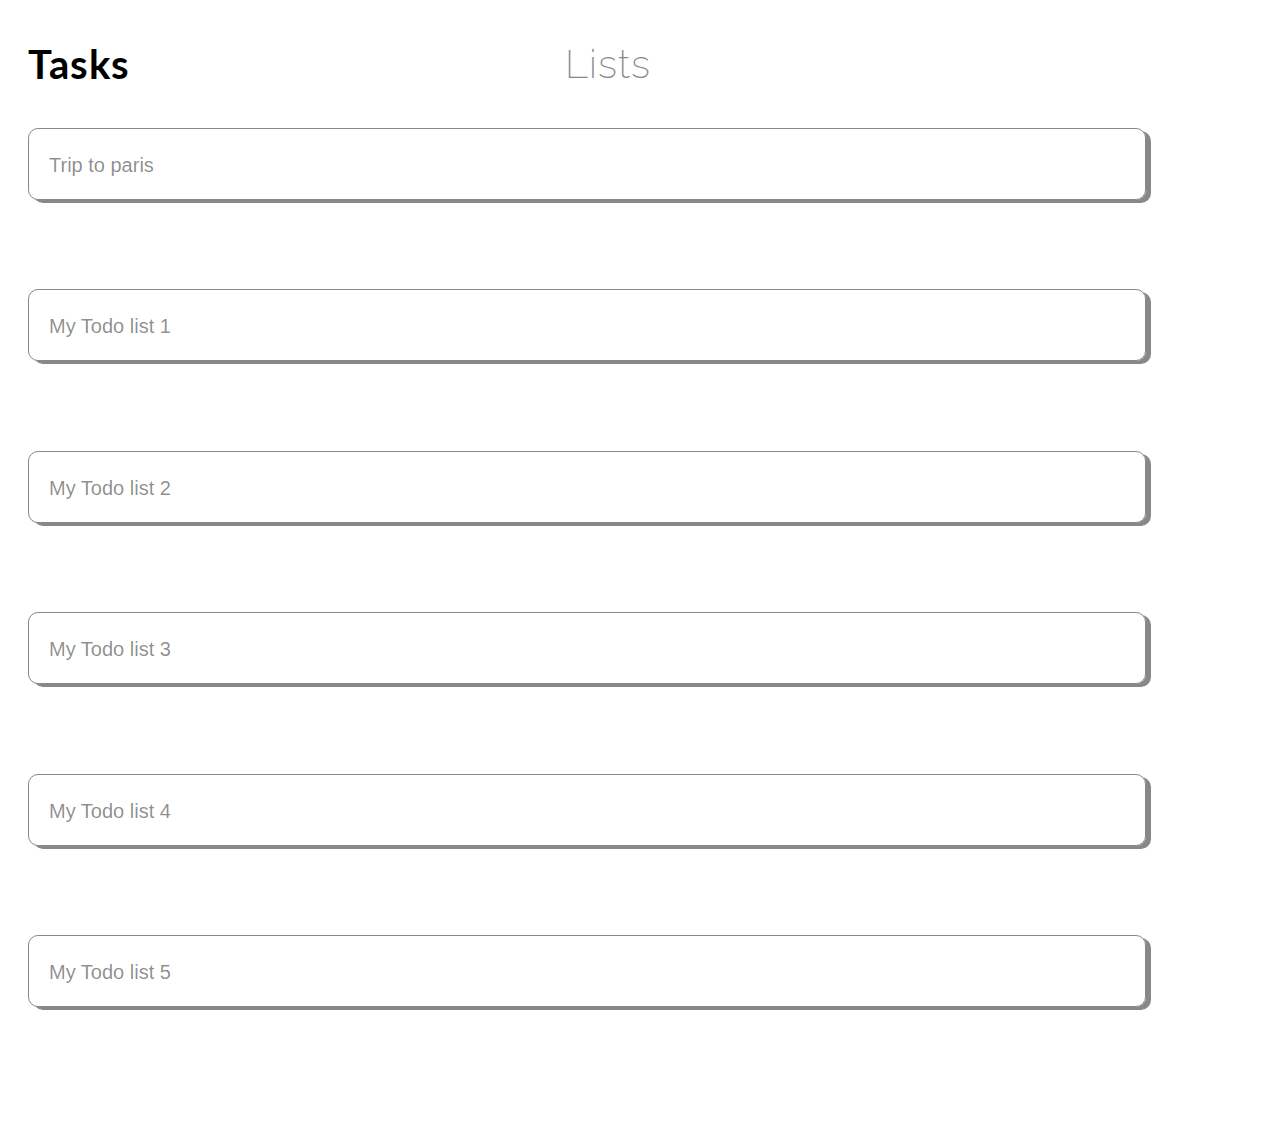
<file: Index.html>
<!DOCTYPE html>
<html lang="en">
<head>
    <meta charset="UTF-8">
    <meta http-equiv="X-UA-Compatible" content="IE=edge">
    <meta name="viewport" content="width=device-width, initial-scale=1.0">
    <link href="https://fonts.googleapis.com/css2?family=Lato:wght@900&display=swap" rel="stylesheet">
    <link rel="preconnect" href="https://fonts.gstatic.com" crossorigin>
    <link href="https://fonts.googleapis.com/css2?family=Raleway:wght@100&display=swap" rel="stylesheet">
    <link rel="stylesheet" href="https://use.fontawesome.com/releases/v5.15.4/css/all.css" integrity="sha384-DyZ88mC6Up2uqS4h/KRgHuoeGwBcD4Ng9SiP4dIRy0EXTlnuz47vAwmeGwVChigm" crossorigin="anonymous">
    <link rel="stylesheet" href="style.css">
    <title>First Page</title>
</head>
<body>
    
 <div class="Main-container">
    <div class="Header">
        <div class="Header-tasks">Tasks</div>
        <div class="Header-lists">Lists</div>
        <div class="Icon"><a href="popup2.html" style="cursor: pointer;"><i class="fas fa-plus-circle" style="color: crimson;"></i></a></div>
    </div>
    <div class="cards">
        <a href="Trip-to-Paris.html" style="color:rgba(0, 0, 0, 0.452); text-decoration: none; cursor: pointer;">
            Trip to paris
        </a>
    </div>
    <div class="cards">
        My Todo list 1
    </div>
    <div class="cards">
        My Todo list 2
    </div>
    <div class="cards">
        My Todo list 3
    </div>
    <div class="cards">
        My Todo list 4
    </div>
    <div class="cards">
        My Todo list 5
    </div>
 </div>

</body>
</html>
</file>
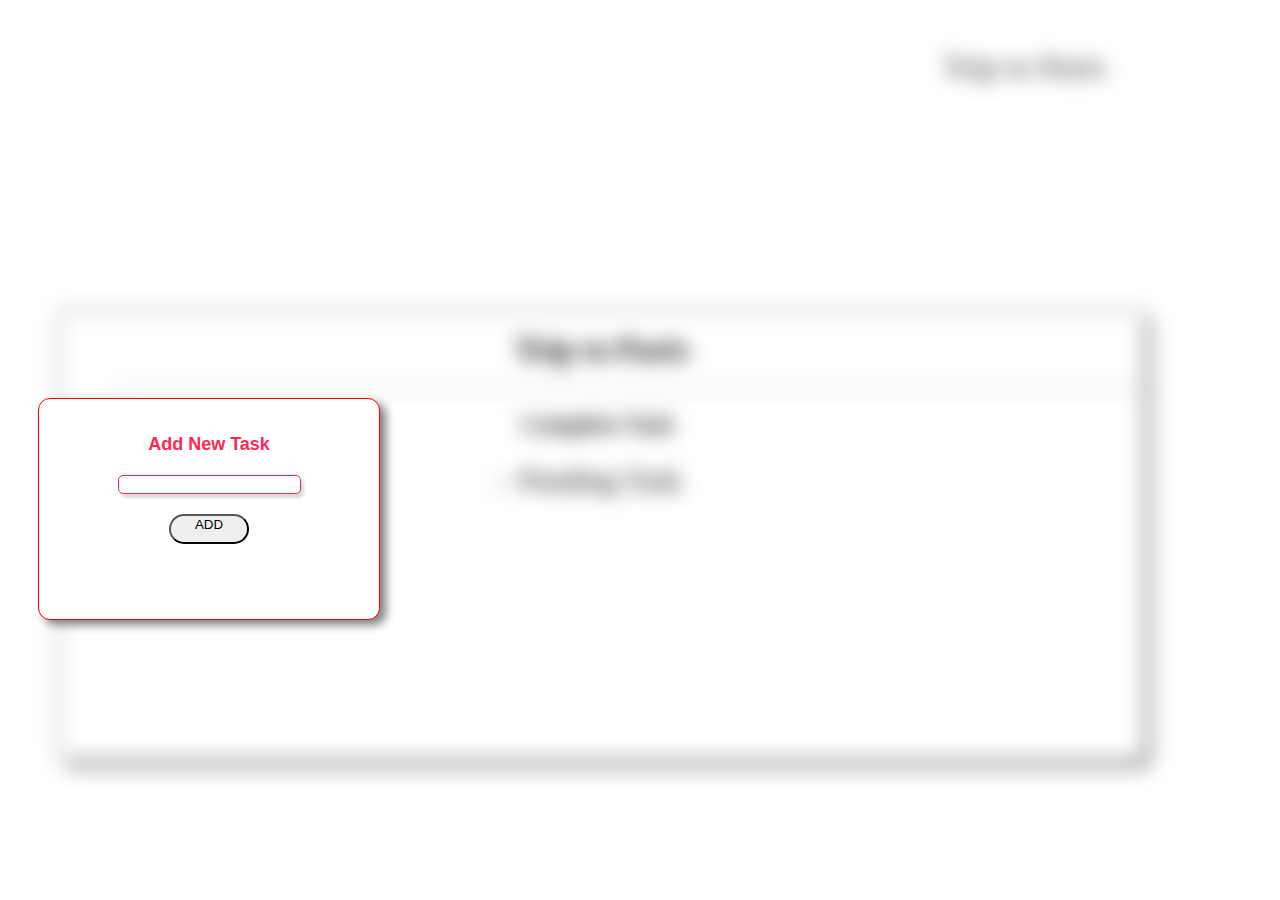
<file: popup.html>
<!DOCTYPE html>
<html lang="en">
<head>
    <meta charset="UTF-8">
    <meta http-equiv="X-UA-Compatible" content="IE=edge">
    <meta name="viewport" content="width=device-width, initial-scale=1.0">
    <link rel="preconnect" href="https://fonts.gstatic.com" crossorigin>
    <link href="https://cdn.jsdelivr.net/npm/bootstrap@5.1.1/dist/css/bootstrap.min.css" rel="stylesheet" integrity="sha384-F3w7mX95PdgyTmZZMECAngseQB83DfGTowi0iMjiWaeVhAn4FJkqJByhZMI3AhiU" crossorigin="anonymous">
    <link rel="stylesheet" href="https://use.fontawesome.com/releases/v5.15.4/css/all.css" integrity="sha384-DyZ88mC6Up2uqS4h/KRgHuoeGwBcD4Ng9SiP4dIRy0EXTlnuz47vAwmeGwVChigm" crossorigin="anonymous">
    <link rel="stylesheet" href="popup.css">
    <title>popup</title>
</head>
<body>
    <div class="Main-container">
       <div class="Header">
            <div class="Icon">
            <i class="fas fa-arrow-circle-left" style="color: crimson;"></i>
            </div>
            <div class="text">Trip to Paris</div>
        </div>
        <div class="card">
            <h1>Trip to Paris</h1>
            <div class="hr"><hr>
            <h2 class="h2">Complete Task</h2>
            </div>
            <div class="check">
            <input type="checkbox">
            <label for="checkbox">Pending Task</label>
            </div>
            <div class="icon2">
                <i class="fas fa-2x fa-plus-circle" style="color: crimson;"></i>
            </div>
        </div>
    </div>
    <div class="popup">
        <h2 style="font-family: 'Raleway', sans-serif; color: rgb(252, 42, 84); font-size: 18px;">Add New Task</h2>
        <div class="data">
            <input type="text" style="border: 1px solid rgb(252, 42, 84); border-radius: 5px; box-shadow: 3px 4px 3px gainsboro;">
        </div>
        <div class="btn">
        <button type="button" class="btn btn-danger" style="width: 80px;">ADD</button>
        </div>
    </div>
</body>
</html>
</file>
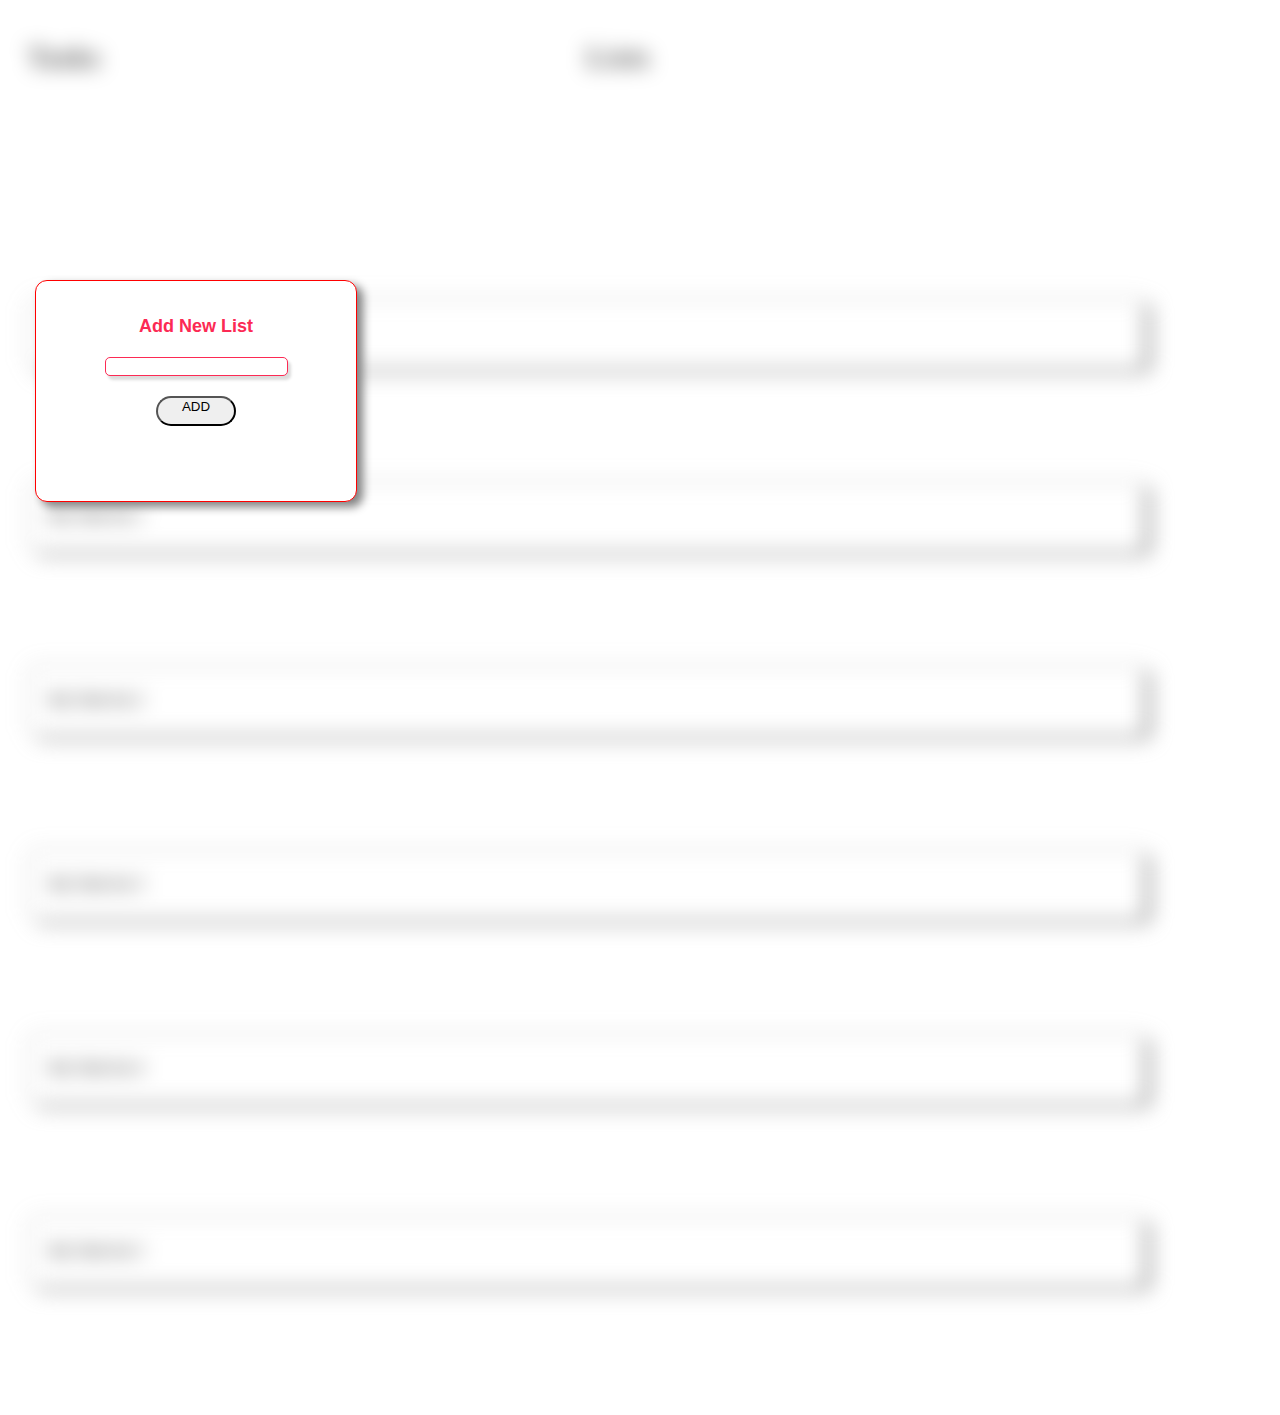
<file: popup2.html>
<!DOCTYPE html>
<html lang="en">
<head>
    <meta charset="UTF-8">
    <meta http-equiv="X-UA-Compatible" content="IE=edge">
    <meta name="viewport" content="width=device-width, initial-scale=1.0">
    <link href="https://cdn.jsdelivr.net/npm/bootstrap@5.1.1/dist/css/bootstrap.min.css" rel="stylesheet" integrity="sha384-F3w7mX95PdgyTmZZMECAngseQB83DfGTowi0iMjiWaeVhAn4FJkqJByhZMI3AhiU" crossorigin="anonymous">
    <link rel="stylesheet" href="https://use.fontawesome.com/releases/v5.15.4/css/all.css" integrity="sha384-DyZ88mC6Up2uqS4h/KRgHuoeGwBcD4Ng9SiP4dIRy0EXTlnuz47vAwmeGwVChigm" crossorigin="anonymous">
    <link rel="stylesheet" href="popup2.css">
    <title>First Page</title>
</head>
<body>
    
 <div class="Main-container">
    <div class="Header">
        <div class="Header-tasks">Tasks</div>
        <div class="Header-lists">Lists</div>
        <div class="Icon"><i class="fas fa-plus-circle" style="color: crimson;"></i></div>
    </div>
    <div class="cards">
        Trip to paris
    </div>
    <div class="cards">
        My Todo list 1
    </div>
    <div class="cards">
        My Todo list 2
    </div>
    <div class="cards">
        My Todo list 3
    </div>
    <div class="cards">
        My Todo list 4
    </div>
    <div class="cards">
        My Todo list 5
    </div>
 </div>
    <div class="popup">
        <h2 style="font-family: 'Raleway', sans-serif; color: rgb(252, 42, 84); font-size: 18px;">Add New List</h2>
        <div class="data">
            <input type="text" style="border: 1px solid rgb(252, 42, 84); border-radius: 5px; box-shadow: 3px 4px 3px gainsboro;">
        </div>
        <div class="btn">
        <button type="button" class="btn btn-danger" style="width: 80px;">ADD</button>
        </div>
    </div>
</body>
</html>
</file>
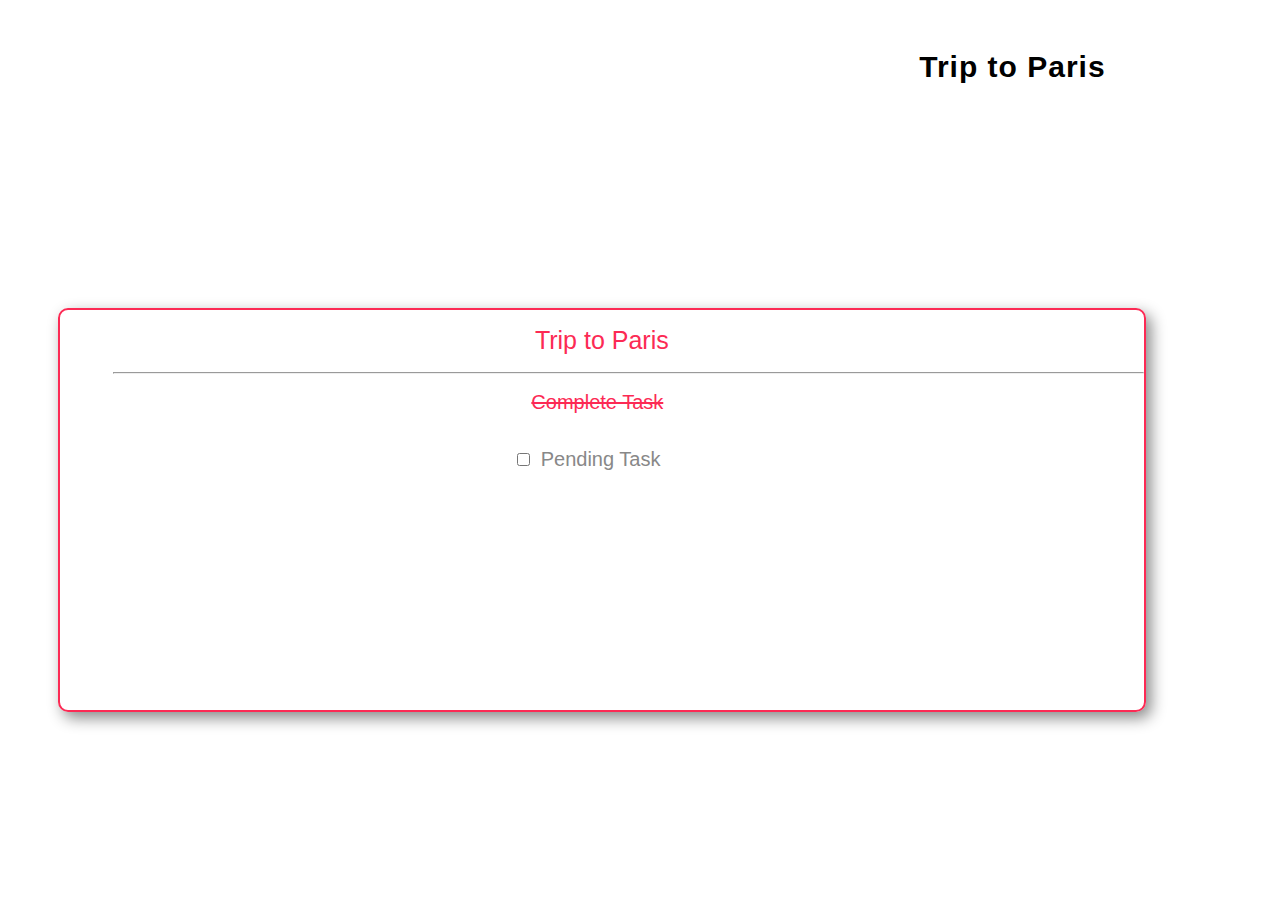
<file: Trip-to-Paris.html>
<!DOCTYPE html>
<html lang="en">
<head>
    <meta charset="UTF-8">
    <meta http-equiv="X-UA-Compatible" content="IE=edge">
    <meta name="viewport" content="width=device-width, initial-scale=1.0">
    <link rel="stylesheet" href="https://use.fontawesome.com/releases/v5.15.4/css/all.css" integrity="sha384-DyZ88mC6Up2uqS4h/KRgHuoeGwBcD4Ng9SiP4dIRy0EXTlnuz47vAwmeGwVChigm" crossorigin="anonymous">
    <link rel="preconnect" href="https://fonts.gstatic.com" crossorigin>
    <link rel="preconnect" href="https://fonts.gstatic.com" crossorigin>
    <link rel="stylesheet" href="Trip-to-Paris.css">
    <title>Trip to paris</title>
</head>
<body>
    <div class="Main-container">
       <div class="Header">
            <div class="Icon">
                <a href="Index.html" style="cursor: pointer;">
                <i class="fas fa-arrow-circle-left" style="color: crimson;"></i>
                </a>
            </div>
            <div class="text">Trip to Paris</div>
        </div>
        <div class="card">
            <h1 style="font-family: 'Raleway', sans-serif; font-weight: 200; font-size: 25px; color:rgb(252, 42, 84)">Trip to Paris</h1>
            <div class="hr"><hr>
            <h2 class="h2" style="font-family: 'Raleway', sans-serif; font-weight:200 ;font-size:20px; color: rgb(252, 42, 84); text-decoration:line-through;">Complete Task</h2>
            </div>
            <div class="check">
            <input type="checkbox">
            <label for="checkbox" style="color: #888888; font-family: 'Raleway', sans-serif; font-size: 20px;">Pending Task</label>
            </div>
            <div class="icon2">
                <a href="popup.html" style="cursor: pointer;">
                <i class="fas fa-2x fa-plus-circle" style="color: crimson;"></i>
                </a>
            </div>
        </div>
    </div>
</body>
</html>
</file>
<file: style.css>
.Main-container{
    margin: 10%;
    text-align: center;
    margin-top: 40px;
    margin-left: 20px;
    
}

.Header{
    display: flex;
    justify-content: space-between;
    font-size: 30px;
    margin-bottom: 40px;
    letter-spacing: 1px;
    position: relative;
}

.Header-tasks{
    font-size: 40px;
    font-weight: bolder;
    font-family: 'Lato', sans-serif;
    margin-top: 0;
    padding-top: 0;

}

.Header-lists{
    margin-right: 60px;
    font-size: 40px;
    font-weight: 200;
    color: #888888;
    font-family: 'Raleway', sans-serif;
    margin-top: 0;
}
.cards{
    margin-bottom: 8%;
    border: 1px solid #888888;
    height: 40px;
    text-align: left;
    padding-left: 20px;
    padding-top: 25px;
    padding-bottom: 5px;
    border-radius: 10px;
    box-shadow: 5px 3px #888888;
    font-size: 20px;
    font-family: 'Urbanist', sans-serif;
    font-weight: 500;
    color: rgba(0, 0, 0, 0.452);

}
.icon{
   position: absolute;
   margin-right: 10px;
   margin-top: 10px;
   line-height: 40px;
   padding-top: 10px;
   
}
</file>
<file: popup.css>
.Main-container{
    margin: 10%;
    text-align: center;
    margin-top: 50px;
    margin-left: 20px;
    filter: blur(10px);
    position: relative;
}

.Header{
    display: flex;
    justify-content: space-between;
    font-size: 30px;
    margin-bottom: 20%;
    letter-spacing: 1px;

}

.Icon{
    margin-left: 20px;
}

.text{
    margin-right: 40px;
}

.card{
    border: 2px solid #888888;
    border-radius: 10px;
    height: 450px;
    box-shadow: 5px 6px #888888;
    margin-left: 30px;
    position: relative;
    
}
.hr{
    padding-left: 53px;
    margin-bottom: 20px;
}
.h2{
    padding-right: 62px;

}

.check{
    margin-top: 20px;
    padding-right: 30px;
    font-size: 30px;
    line-height: 44px;
}

.icon2{
    position: absolute;
    bottom: 20px;
    right: 25px;
}

.popup{
    background: #ffff;
    text-align: center;
    align-items: center;
    border: 1px solid red;
    border-radius: 12px;
    padding: 20px;
    margin: 30px;
    position: absolute;
    height: 180px;
    width: 300px;
    bottom: 250px;
    box-shadow: 6px 5px 10px grey;
}

.data{
    margin-top: 20px;
}

.btn{
    margin-top: 10px;
    border-radius: 30px;
    padding-bottom: 10px;
}
</file>
<file: popup2.css>
.Main-container{
    margin: 10%;
    text-align: center;
    margin-top: 40px;
    margin-left: 20px;
    filter: blur(10px);
    position: relative;
}

.Header{
    display: flex;
    justify-content: space-between;
    font-size: 30px;
    margin-bottom: 20%;
    letter-spacing: 1px;
}

.Header-tasks{

}

.Header-lists{
    margin-left: -10px;
}
.cards{
    margin-bottom: 10%;
    border: 1px solid #888888;
    height: 40px;
    text-align: left;
    padding-left: 20px;
    padding-top: 25px;
    padding-bottom: 5px;
    border-radius: 10px;
    box-shadow: 5px 3px #888888;

}

.popup{
    background: #ffff;
    text-align: center;
    border: 1px solid red;
    border-radius: 12px;
    padding: 20px;
    margin: 30px;
    position: absolute;
    height: 180px;
    width: 280px;
    top: 250px;
    right: 180px;
    left: 5px;
    bottom: 100px;
    box-shadow: 6px 5px 10px grey;
}

.data{
    margin-top: 20px;
}

.btn{
    margin-top: 10px;
    border-radius: 30px;
    padding-bottom: 10px;
}
</file>
<file: Trip-to-Paris.css>
.Main-container{
    margin: 10%;
    text-align: center;
    margin-top: 50px;
    margin-left: 20px;
}

.Header{
    display: flex;
    justify-content: space-between;
    font-size: 30px;
    margin-bottom: 20%;
    letter-spacing: 1px;
    

}

.text{
    font-family: 'Raleway', sans-serif;
    font-weight: 700;
    
}

.Icon{
    margin-left: 20px;
}

.text{
    margin-right: 40px;
}

.card{
    border: 2px solid rgb(252, 42, 84);
    border-radius: 10px;
    height: 400px;
    box-shadow: 5px 6px 15px #888888;
    margin-left: 30px;
    position: relative;
    
    
}
.hr{
    padding-left: 53px;
    margin-bottom: 20px;
}
.h2{
    padding-right: 62px;

}

.check{
    margin-top: 20px;
    padding-right: 30px;
    font-size: 30px;
    line-height: 44px;
}

.icon2{
    position: absolute;
    bottom: 20px;
    right: 25px;
}
</file>
